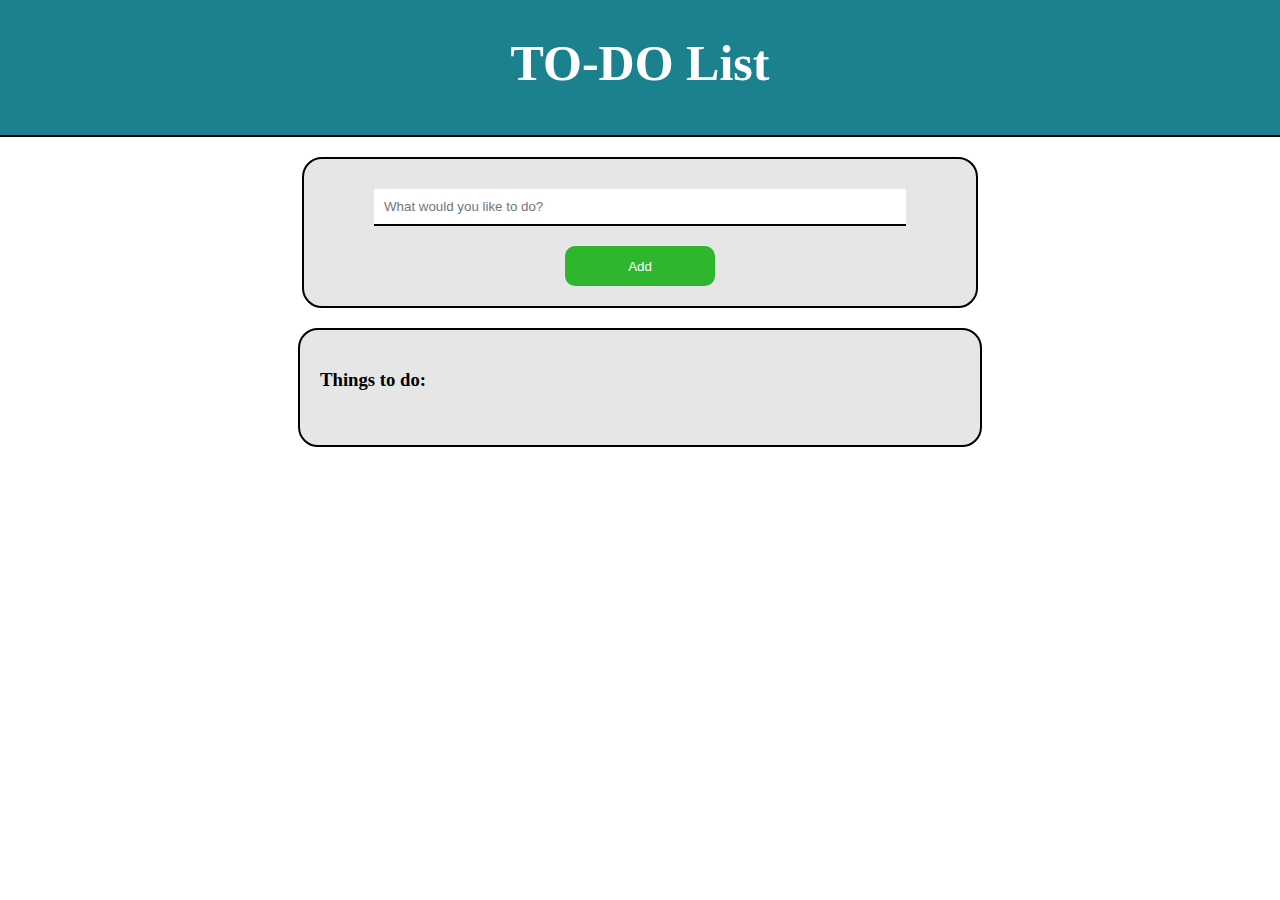
<file: index.html>
<!DOCTYPE html>
<html lang="en">
<head>
    <meta charset="UTF-8">
    <meta http-equiv="X-UA-Compatible" content="IE=edge">
    <meta name="viewport" content="width=device-width, initial-scale=1.0">
    <link rel="stylesheet" href="style.css">
    <script src="script.js"></script>
    <title>To Do List</title>
</head>
<body>
    <div class="main">
        <div class="header">
            <h1>TO-DO List</h1>
        </div>
        <div class="add">
            <Label for="add"></Label><input type="text" id="add" name="add" placeholder="What would you like to do?">
            <button onclick="addInTodoList()">Add</button>
        </div>
        <div class="list">
            <h3>Things to do:</h3>
            <div class="list-container">
                <ul id="todo-list">
                    <!-- <li><h3>Checkbox Text Remove</h3></li> -->
                </ul>
            </div>
        </div>
    </div>
    
    
</body>
</html>
</file>
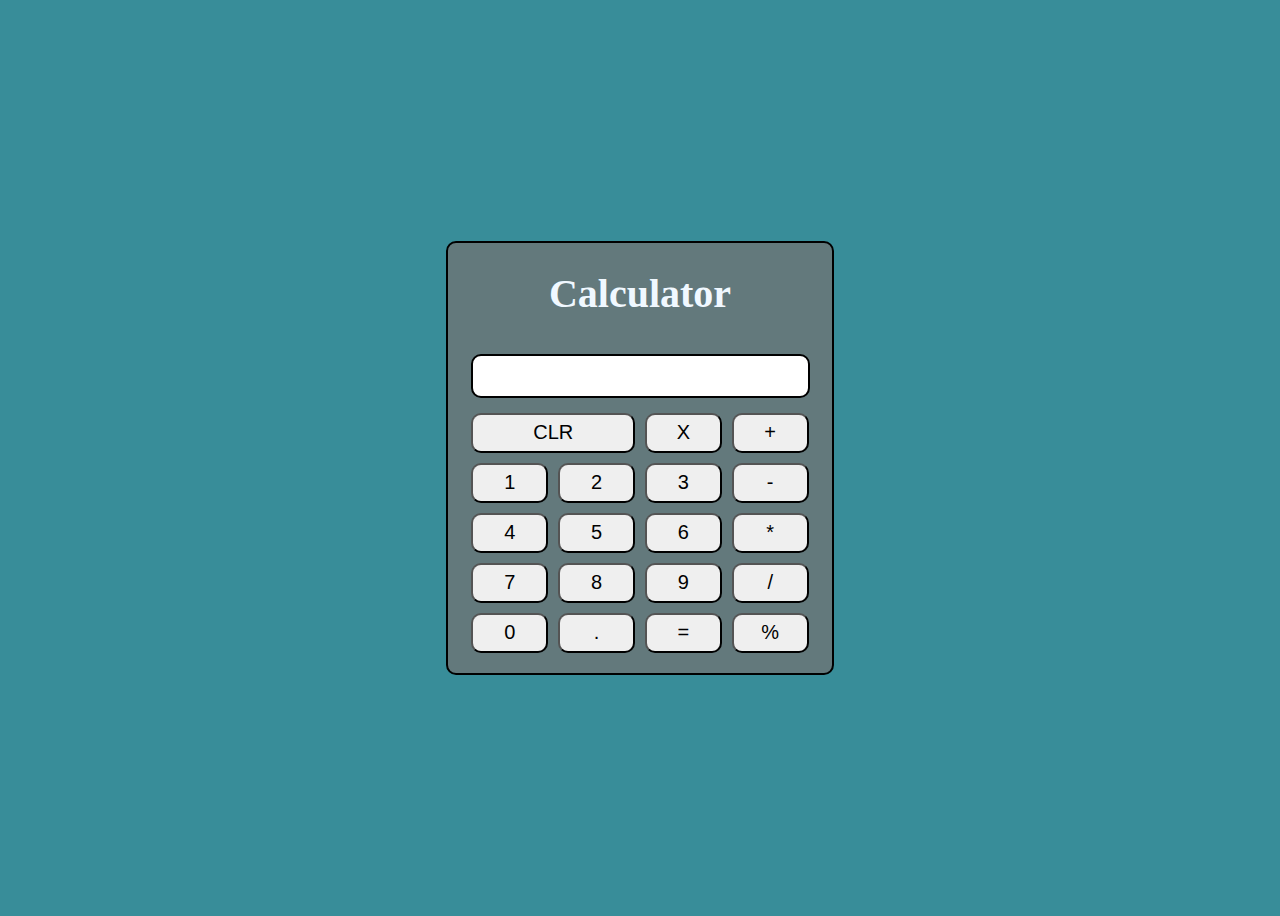
<file: Calculator/calculator.html>
<!DOCTYPE html>
<html lang="en">
<head>
    <meta charset="UTF-8">
    <meta http-equiv="X-UA-Compatible" content="IE=edge">
    <meta name="viewport" content="width=device-width, initial-scale=1.0">
    <link rel="stylesheet" href="style.css">
    <script src="script.js"></script>
    <title>Calculator</title>
</head>
<body>
    <div class="home">
        <div class="main">
            <h1>Calculator</h1>
            <div class="text">
                <p id="display"></p>
            </div>
            <div class="operations">
                <div class="numbers">
                    <button id="clear" onclick="Clear()">CLR</button>
                    <button onclick="back()">X</button>
                    <button onclick=addInDisplay(1)>1</button>
                    <button onclick=addInDisplay(2)>2</button>
                    <button onclick=addInDisplay(3)>3</button>
                    <button onclick=addInDisplay(4)>4</button>
                    <button onclick=addInDisplay(5)>5</button>
                    <button onclick=addInDisplay(6)>6</button>
                    <button onclick=addInDisplay(7)>7</button>
                    <button onclick=addInDisplay(8)>8</button>
                    <button onclick=addInDisplay(9)>9</button>
                    <button onclick=addInDisplay(0)>0</button>
                    <button onclick="addInDisplay('.')">.</button>
                    <button onclick="myfunction()">=</button>
                </div>
                <div class="operators">
                    <button onclick="addInDisplay('+')">+</button>
                    <button onclick="addInDisplay('-')">-</button>
                    <button onclick="addInDisplay('*')">*</button>
                    <button onclick="addInDisplay('/')">/</button>
                    <button onclick="addInDisplay('%')">%</button>
                </div>
            </div>
        </div>
    </div>
</body>
</html>
</file>
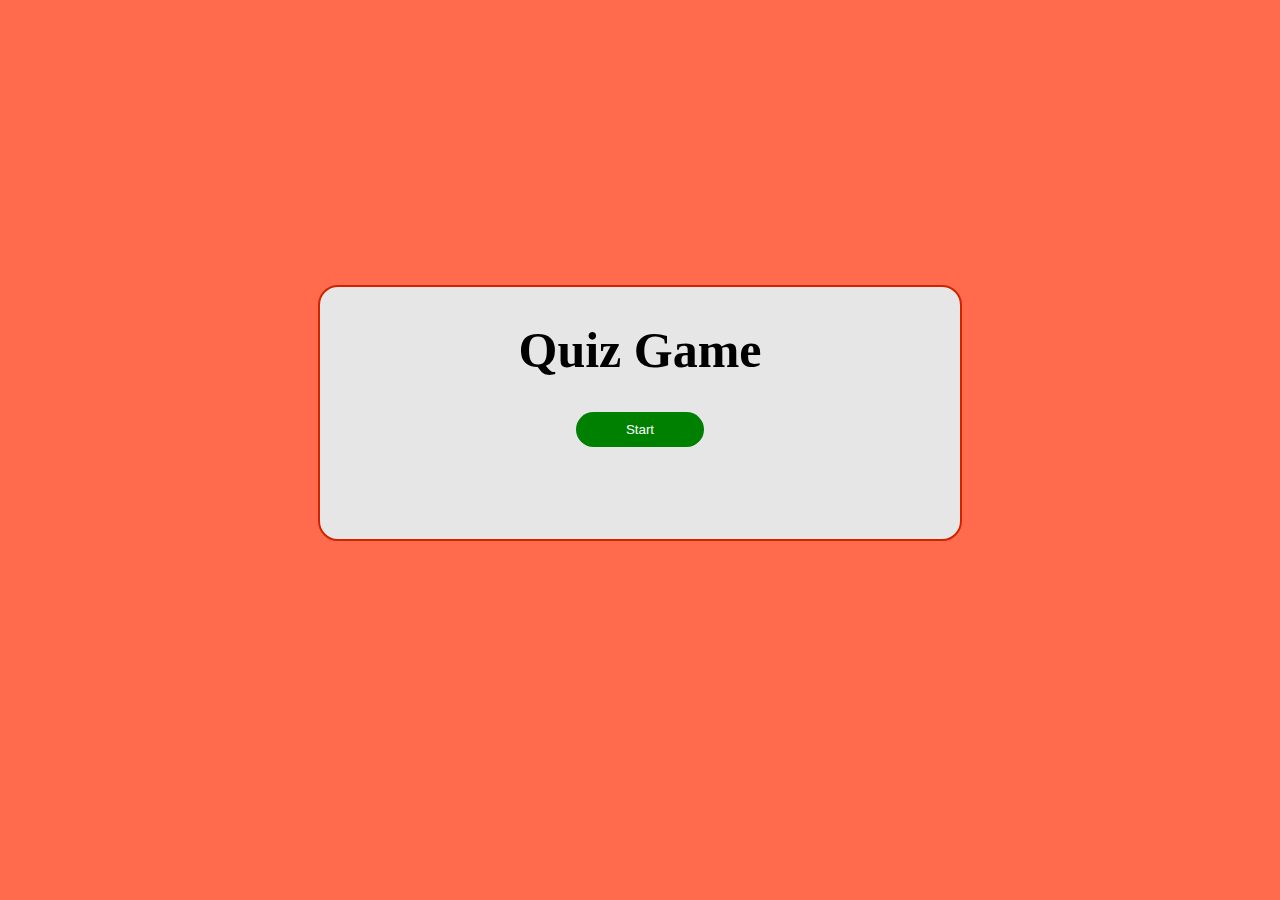
<file: Q and A/qanda.html>
<!DOCTYPE html>
<html lang="en">
<head>
    <meta charset="UTF-8">
    <meta http-equiv="X-UA-Compatible" content="IE=edge">
    <meta name="viewport" content="width=device-width, initial-scale=1.0">
    <script src="script.js"></script>
    <link rel="stylesheet" href="style.css">
    <title>Question and Answer</title>
</head>
<body>
    <div class="quiz">
        <div class="quiz-container">
            <h1 id="hi">Quiz Game</h1>
            <button id="start-btn" onclick="startgame()">Start</button>
            <h3 id="Timer"></h3>
            <div class="question-container">
                <ul id="questions">
                    <!-- <h4>What is the capital city of France?</h4>
                    <li>
                        <label><input type="radio" name="question1" value="A" /><span>London</span></label>
                    </li>
                    <li>
                        <label><input type="radio" name="question1" value="B" /><span>Paris</span></label>
                    </li>
                    <li>
                        <label><input type="radio" name="question1" value="C" /><span>Rome</span></label>
                    </li>
                    <li>
                        <label><input type="radio" name="question1" value="D" /><span>Berlin</span></label>
                    </li> -->
                </ul>
            </div>
        </div>
    </div>
</body>
</html>
</file>
<file: style.css>
.main{
    display: flex;
    flex-direction: column;
    align-items: center;
}

body {
    margin: 0;
    padding: 0;
}

.header{
    background-color: #1C818F;
    width: 100vw;
    height: 15vh;
    text-align: center;
    padding-top: 20px;
    margin-bottom: 20px;
    border-bottom: 2px solid black;
    margin-top: 0px;
    padding-top: 0px;
}

h1{
    font-size: 50px;
    color: white;
}

.add{
    display: flex;
    flex-direction: column;
    align-items: center;
    width: 51vw;
    border: 2px solid black;
    background-color: #e6e6e6;
    border-radius: 20px;
    padding: 10px;
}

.add input[type="text"]{
    width: 40vw;
    padding: 10px;
    margin: 20px;
    border-top: none;
    border-left: none;
    border-right: none;
    border-bottom: 2px solid black;
}

.add button{
    width: 150px;
    height: 40px;
    border: 2px solid #2fb62f;
    border-radius: 10px;
    margin-bottom: 10px;
    background-color: #2fb62f;
    color: white;
}

.list{
    border: 2px solid black;
    padding: 20px;
    display: flex;
    flex-direction: column;
    align-items: flex-start;
    width: 50vw;
    margin-top: 20px;
    border-radius: 20px;
    background-color: #e6e6e6;
}


ul{
    list-style-type: none;
    width: 40vw;
}

li{
    display: flex;
    flex-direction: row;
    justify-content: flex-start;
    border: 2px solid #1C818F;
    border-radius: 20px;
    background-color: white;
    margin:10px;
    padding: 10px;
    margin-left: 23px;
    width: 40vw;
}

.list input[type="checkbox"]{
    margin-right : 50px;
}
.list button{
    margin-left: auto;
    background-color: #990000;
    border: 1px solid #990000;
    border-radius: 50%;
    color: white;
}
</file>
<file: Calculator/style.css>
body{
    background-color: #388D99;
}

.text{
    border: 2px solid black;
    border-radius: 10px;
    width: 25vw;
    height: 40px;
    text-align: end;
    padding-right: 15px;
    margin: 10px;
    background-color: white;
}

.main{
    display: flex;
    flex-direction: column;
    justify-content: center;
    align-items: center;
    width: 30vw;
    border: 2px solid black;
    border-radius: 10px;
    padding-bottom: 20px;
    background-color: #63797C;
}

.operations{
    display: flex;
    flex-direction: row;
    justify-content: center;
    width: 30vw;
    margin-top: 5px;
}

.numbers{
    display: grid;
    grid-template-columns: auto auto auto;
    grid-gap: 10px;
}

.operators{
    display: grid;
    grid-gap: 10px;
    margin-left: 10px;
}

button{
    width: 6vw;
    height: 40px;
    font-size: 20px;
    border-radius: 10px;
}

button[id="clear"]{
    width: auto;
    grid-column-start: 1;
    grid-column-end: 3;
}

h1{
    font-size: 40px;
    color: aliceblue;
}

.home{
    display: flex;
    flex-direction: column;
    justify-content: center;
    align-items: center;
    height: 100vh;
}
</file>
<file: Q and A/style.css>
body{
    background-color: #FF6B4C;
}
.quiz{
    display: flex;
    flex-direction: column;
    align-items: center;
    justify-content: center;
    height: 90vh;
}

.quiz-container{
    display: flex;
    flex-direction: column;
    align-items: center;
    width: 50vw;
    border: 2px solid #D02400;
    border-radius: 20px;
    background-color: #e6e6e6;
}

h3{
    font-size: 30px;
}

button[id="start-btn"]{
    padding: 10px;
    width: 20%;
    height: 30%;
    border-radius: 20px;
    background-color: green;
    color: white;
    border: none;
}

button[id="start-btn"]:hover{
    cursor: pointer;
    transform: scale(1.3,1.2);
}

h1{
    font-size: 50px;
}

.question-container{
    width: 40vw;
}

h4{
    font-size: 20px;
}

ul{
    list-style-type: none;
    display: flex;
    flex-direction: column;
    align-items: flex-start;
}

input[type="radio"]{
    margin: 20px;
    size: 50px;
}

span{
    color: #46484B;
}

.question-container button{
    background-color: green;
    border: none;
    padding: 10px;
    width: 30%;
    border-radius: 20px;
    color: white;
    align-self: flex-end;
    margin-top: 20px;
}

button:hover{
    cursor: pointer;
}

span[id="time"]{
    color: red;
}

ul:has(li[id="result"]){
    align-items: center;
}

span[id="Qs"], span[id="percent"],span[id="correct"],span[id="wrong"]{
    font-size: 30px;

}

h5{
    color: red;
    align-self: center;
}

@keyframes bounce {
    0% {
        transform: scale(1, 1) translateY(0); /* Starting position and actual size */
    }
    30% {
        transform: scale(1.1, 0.9) translateY(0); /* Grow width and shrink height for pre-bounce squash effect */
    }
    50% {
        transform: scale(1, 1) translateY(-6rem); /* Return to actual size and move emoji up 100px from current position */
    }
    70% {
        transform: scale(1, 1) translateY(0); /* Move emoji back to starting position */
    }
    90% {
        transform: scale(1, 1) translateY(0); /* Starting position and actual size */
    }
    100% {
        transform: scale(1.1, 0.9) translateY(0); /* Grow width and shrink height for pre-bounce squash effect */
    }
}

img{
    width: 150px;
    height: 120px;
    margin-bottom: 50px;
    animation-name: bounce;
    animation-duration: 6s;
    animation-iteration-count: infinite;
}
img:hover{
    transform: scaleX(-1);
}
</file>
